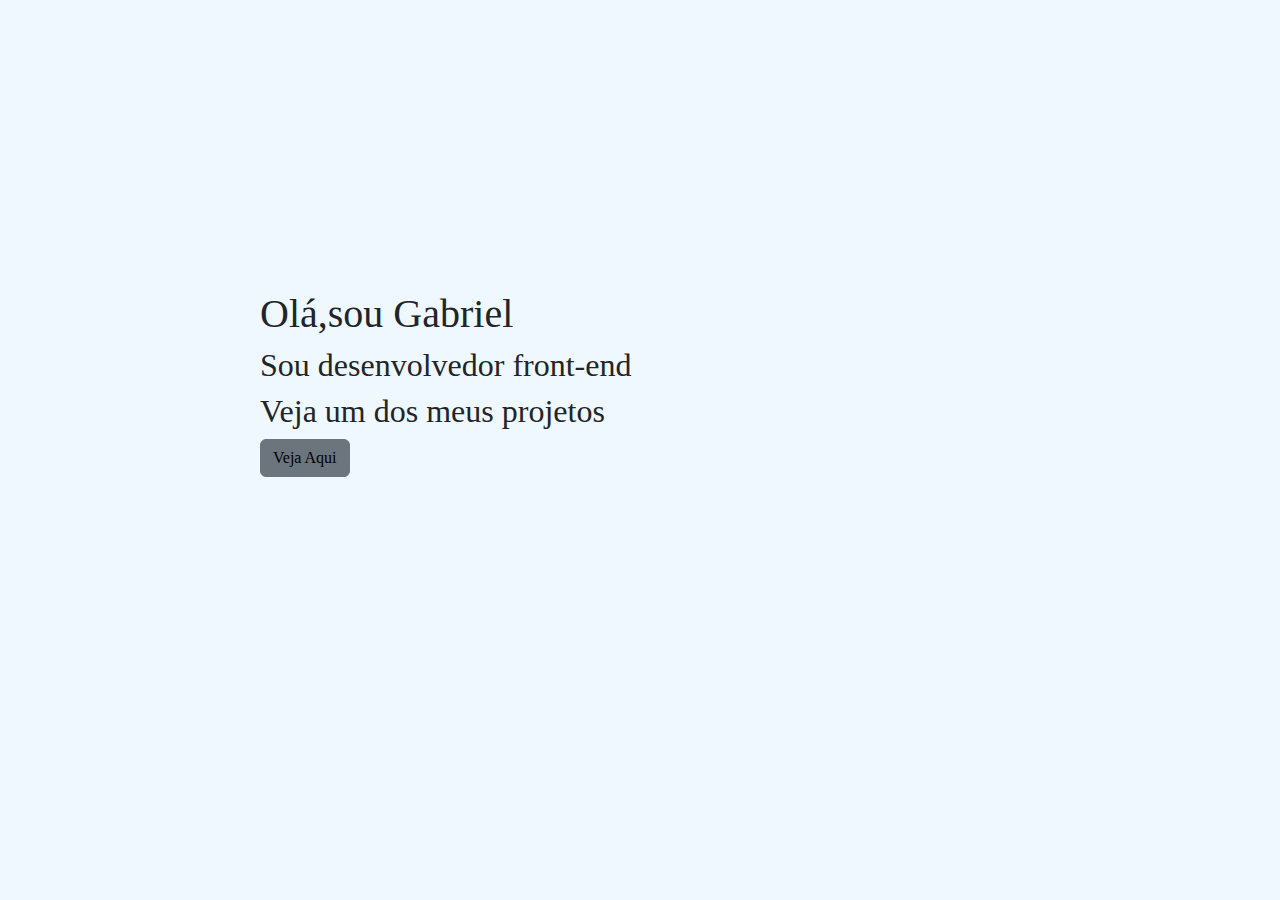
<file: index.html>
<!DOCTYPE html>
<html lang="en">
<head>
    <meta charset="UTF-8">
    <meta name="viewport" content="width=device-width, initial-scale=1.0">
    <link href="https://cdn.jsdelivr.net/npm/bootstrap@5.3.3/dist/css/bootstrap.min.css" rel="stylesheet" integrity="sha384-QWTKZyjpPEjISv5WaRU9OFeRpok6YctnYmDr5pNlyT2bRjXh0JMhjY6hW+ALEwIH" crossorigin="anonymous">
    <link rel="stylesheet" href="/style.css">
    <title>portifolio</title>
</head>
<body>
<div class="txt1">
    <h1>Olá,sou Gabriel</h1>
    <h2>Sou desenvolvedor front-end</h2>
    <h2>Veja um dos meus projetos</h2>
    <button type="button" class="btn btn-secondary"><a href="https://www.youtube.com/watch?v=dQw4w9WgXcQ" class="link1">Veja Aqui</a></button>
    <script src="https://cdn.jsdelivr.net/npm/bootstrap@5.3.3/dist/js/bootstrap.bundle.min.js" integrity="sha384-YvpcrYf0tY3lHB60NNkmXc5s9fDVZLESaAA55NDzOxhy9GkcIdslK1eN7N6jIeHz" crossorigin="anonymous"></script>
</div>
</body>
</html>
</file>
<file: style.css>
body{
    background-color: aliceblue;
    font-family: 'Times New Roman', Times, serif
}
.txt1{
    margin:  240px;
    
    padding: 50px;
    padding-left: 20px;
    padding-right: 5px;
    
}
.link1{
    text-decoration: none;
    color: black;
}
</file>
